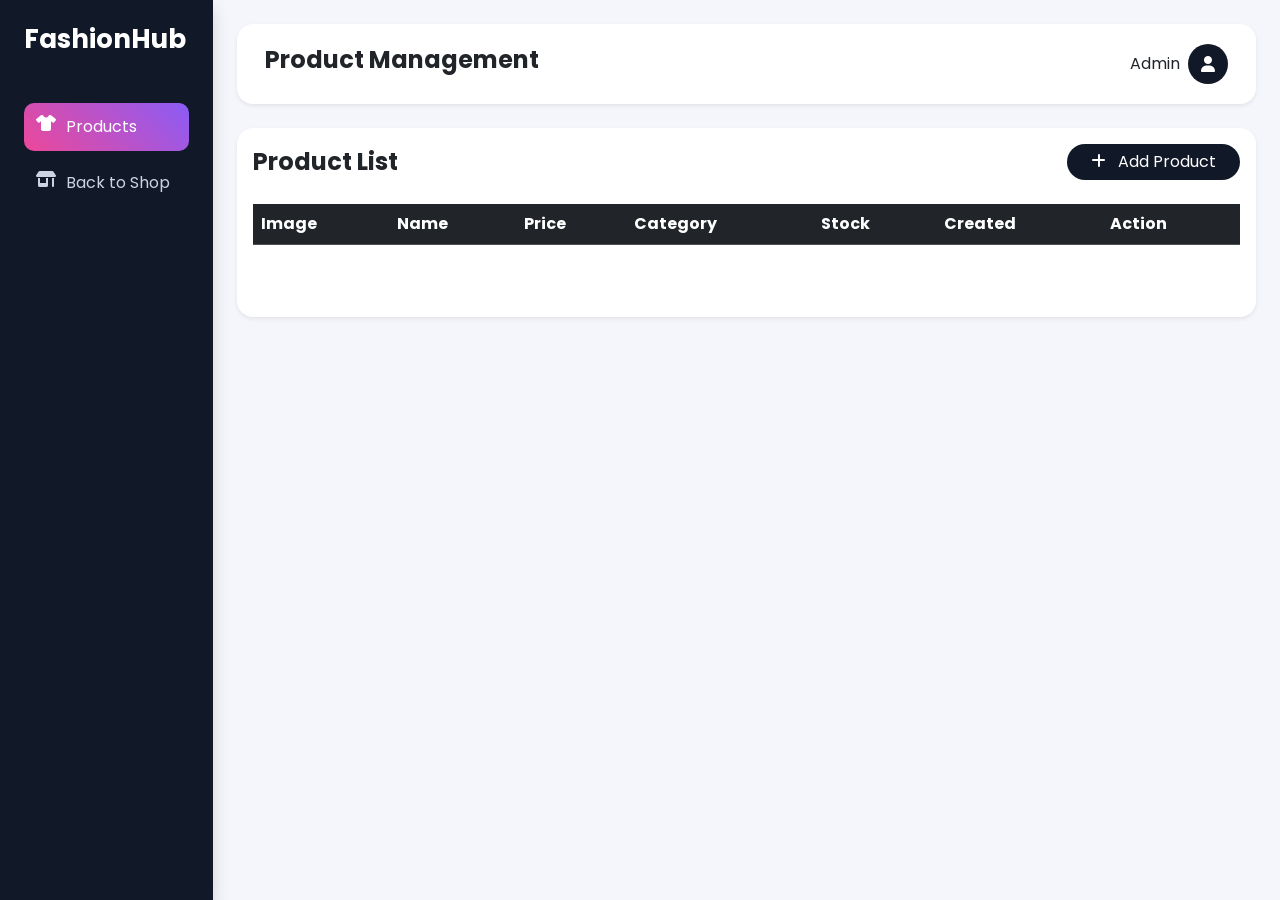
<file: admin.html>
<!DOCTYPE html>
<html lang="vi">

<head>

    <meta charset="UTF-8">
    <meta name="viewport" content="width=device-width, initial-scale=1.0">

    <title>FashionHub - Admin</title>

    <!-- Bootstrap -->
    <link href="https://cdn.jsdelivr.net/npm/bootstrap@5.3.3/dist/css/bootstrap.min.css" rel="stylesheet">

    <!-- Font Awesome -->
    <link rel="stylesheet" href="https://cdnjs.cloudflare.com/ajax/libs/font-awesome/6.5.2/css/all.min.css">

    <!-- Google Font -->
    <link href="https://fonts.googleapis.com/css2?family=Poppins:wght@300;400;500;600;700&display=swap"
        rel="stylesheet">

    <!-- CSS -->
    <link rel="stylesheet" href="css/admin.css">

    <!-- jQuery -->
    <script src="https://code.jquery.com/jquery-3.7.1.min.js"></script>

</head>

<body>

    <div class="container-fluid">

        <div class="row">

            <!-- SIDEBAR -->

            <div class="col-12 col-md-3 col-lg-2 sidebar p-4 shadow">

                <h2 class="logo text-white mb-5">
                    FashionHub
                </h2>

                <div class="menu">

                    <a href="#" class="active">

                        <i class="fa-solid fa-shirt"></i>
                        Products

                    </a>

                    <a href="index.html">

                        <i class="fa-solid fa-shop"></i>
                        Back to Shop

                    </a>

                </div>

            </div>

            <!-- MAIN -->

            <div class="col-12 col-md-9 col-lg-10 p-4">

                <!-- NAVBAR -->

                <nav class="navbar bg-white rounded-4 shadow-sm p-3 mb-4">

                    <div class="container-fluid d-flex justify-content-between">

                        <h4 class="fw-bold">
                            Product Management
                        </h4>

                        <div class="d-flex align-items-center gap-2">

                            <span>
                                Admin
                            </span>

                            <div class="admin-avatar">

                                <i class="fa-solid fa-user"></i>

                            </div>

                        </div>

                    </div>

                </nav>

                <!-- LOADING -->

                <div id="loading" class="text-center my-3 d-none">

                    <div class="spinner-border text-dark"></div>

                </div>

                <!-- PRODUCT TABLE -->

                <div class="card shadow-sm border-0 rounded-4">

                    <div class="card-body">

                        <div class="d-flex justify-content-between align-items-center mb-4">

                            <h4 class="fw-bold mb-0">
                                Product List
                            </h4>

                            <button class="btn btn-dark rounded-pill px-4" data-bs-toggle="modal"
                                data-bs-target="#productModal">

                                <i class="fa fa-plus me-2"></i>
                                Add Product

                            </button>

                        </div>

                        <div class="table-responsive">

                            <table class="table align-middle">

                                <thead class="table-dark">

                                    <tr>

                                        <th>Image</th>
                                        <th>Name</th>
                                        <th>Price</th>
                                        <th>Category</th>
                                        <th>Stock</th>
                                        <th>Created</th>
                                        <th>Action</th>

                                    </tr>

                                </thead>

                                <tbody id="productList"></tbody>

                            </table>

                        </div>

                        <!-- PAGINATION -->

                        <nav class="mt-4">

                            <ul class="pagination justify-content-center" id="pagination">

                            </ul>

                        </nav>

                    </div>

                </div>

            </div>

        </div>

    </div>

    <!-- PRODUCT MODAL -->

    <div class="modal fade" id="productModal" tabindex="-1">

        <div class="modal-dialog modal-lg modal-dialog-centered">

            <div class="modal-content border-0 rounded-4">

                <!-- HEADER -->

                <div class="modal-header border-0 pb-0">

                    <h4 class="fw-bold" id="modalTitle">

                        Add Product

                    </h4>

                    <button class="btn-close" data-bs-dismiss="modal">

                    </button>

                </div>

                <!-- BODY -->

                <div class="modal-body pt-2">

                    <div class="row g-3">

                        <!-- NAME -->

                        <div class="col-12">

                            <label class="form-label fw-semibold">
                                Product Name
                            </label>

                            <input id="nameInput" class="form-control" placeholder="Enter product name">

                            <small id="nameError" class="text-danger"></small>

                        </div>

                        <!-- PRICE -->

                        <div class="col-md-6">

                            <label class="form-label fw-semibold">
                                Price
                            </label>

                            <input id="priceInput" type="number" class="form-control" placeholder="Enter price">

                            <small id="priceError" class="text-danger"></small>

                        </div>

                        <!-- STOCK -->

                        <div class="col-md-6">

                            <label class="form-label fw-semibold">
                                Stock
                            </label>

                            <input id="stockInput" type="number" class="form-control" placeholder="Enter stock">

                            <small id="stockError" class="text-danger"></small>

                        </div>

                        <!-- CATEGORY -->

                        <div class="col-md-6">

                            <label class="form-label fw-semibold">
                                Category
                            </label>

                            <select id="categoryInput" class="form-select">

                            </select>

                            <small id="categoryError" class="text-danger"></small>

                        </div>

                        <!-- IMAGE -->

                        <div class="col-md-6">

                            <label class="form-label fw-semibold">
                                Image URL
                            </label>

                            <input id="imageInput" class="form-control" placeholder="Enter image URL">

                            <small id="imageError" class="text-danger"></small>

                        </div>

                        <!-- DESCRIPTION -->

                        <div class="col-12">

                            <label class="form-label fw-semibold">
                                Description
                            </label>

                            <textarea id="descriptionInput" class="form-control" rows="4"
                                placeholder="Enter product description"></textarea>

                            <small id="descriptionError" class="text-danger"></small>

                        </div>

                    </div>

                </div>

                <!-- FOOTER -->

                <div class="modal-footer border-0 pt-0">

                    <button class="btn btn-light px-4 rounded-pill" data-bs-dismiss="modal">

                        Cancel

                    </button>

                    <button id="saveBtn" class="btn btn-dark px-4 rounded-pill">

                        Save Product

                    </button>

                </div>

            </div>

        </div>

    </div>

    <!-- DELETE MODAL -->

    <div class="modal fade" id="deleteModal" tabindex="-1">

        <div class="modal-dialog modal-dialog-centered">

            <div class="modal-content rounded-4 border-0">

                <div class="modal-body text-center p-5">

                    <div class="mb-4">

                        <i class="fa-solid fa-trash text-danger fs-1"></i>

                    </div>

                    <h4 class="fw-bold mb-3">
                        Delete Product?
                    </h4>

                    <p class="text-muted">
                        This action cannot be undone.
                    </p>

                    <div class="d-flex justify-content-center gap-3 mt-4">

                        <button class="btn btn-light px-4 rounded-pill" data-bs-dismiss="modal">

                            Cancel

                        </button>

                        <button class="btn btn-danger px-4 rounded-pill" id="confirmDeleteBtn">

                            Delete

                        </button>

                    </div>

                </div>

            </div>

        </div>

    </div>

    <!-- TOAST -->

    <div class="toast-container position-fixed bottom-0 end-0 p-3">

        <div id="successToast" class="toast text-bg-success border-0">

            <div class="toast-body">

                Action success!

            </div>

        </div>

    </div>

    <!-- Bootstrap JS -->

    <script src="https://cdn.jsdelivr.net/npm/bootstrap@5.3.3/dist/js/bootstrap.bundle.min.js"></script>

    <!-- JS -->

    <script type="module" src="js/admin.js"></script>

</body>

</html>
</file>
<file: css/admin.css>
* {
    font-family: 'Poppins', sans-serif;
}

body {
    background: #f4f6fb;
}

/* SIDEBAR */
.sidebar {
    min-height: 100vh;
    background: #111827;
}

/* LOGO */
.logo {
    font-size: 26px;
    font-weight: 700;
}

/* MENU */
.menu a {
    display: flex;
    gap: 10px;
    padding: 12px;
    margin-bottom: 8px;
    border-radius: 10px;
    color: #cbd5e1;
    text-decoration: none;
    transition: 0.3s;
}

/* HOVER + ACTIVE (HỒNG TÍM GRADIENT) */
.menu a:hover,
.menu a.active {
    background: linear-gradient(45deg, #ec4899, #8b5cf6);
    color: white;
}

/* NAV */
.navbar {
    min-height: 80px;
}

/* TABLE */
table img {
    width: 60px;
    height: 60px;
    object-fit: cover;
    border-radius: 10px;
}

/* CARD */
.card {
    border-radius: 20px;
}

/* BUTTON */
.btn-dark {
    background: #111827;
    border: none;
}

.btn-dark:hover {
    background: #000;
}

/* BADGE */
.badge {
    border-radius: 30px;
    padding: 6px 12px;
}

/* AVATAR ADMIN */
.admin-avatar {
    width: 40px;
    height: 40px;
    border-radius: 50%;
    background: #111827;
    color: white;
    display: flex;
    align-items: center;
    justify-content: center;
}
.page-link.pageBtn {
    cursor: pointer;
}

/* RESPONSIVE */
@media (max-width: 768px) {
    .sidebar {
        min-height: auto;
    }

    .navbar .container-fluid {
        flex-direction: column;
        gap: 10px;
    }
}
</file>
